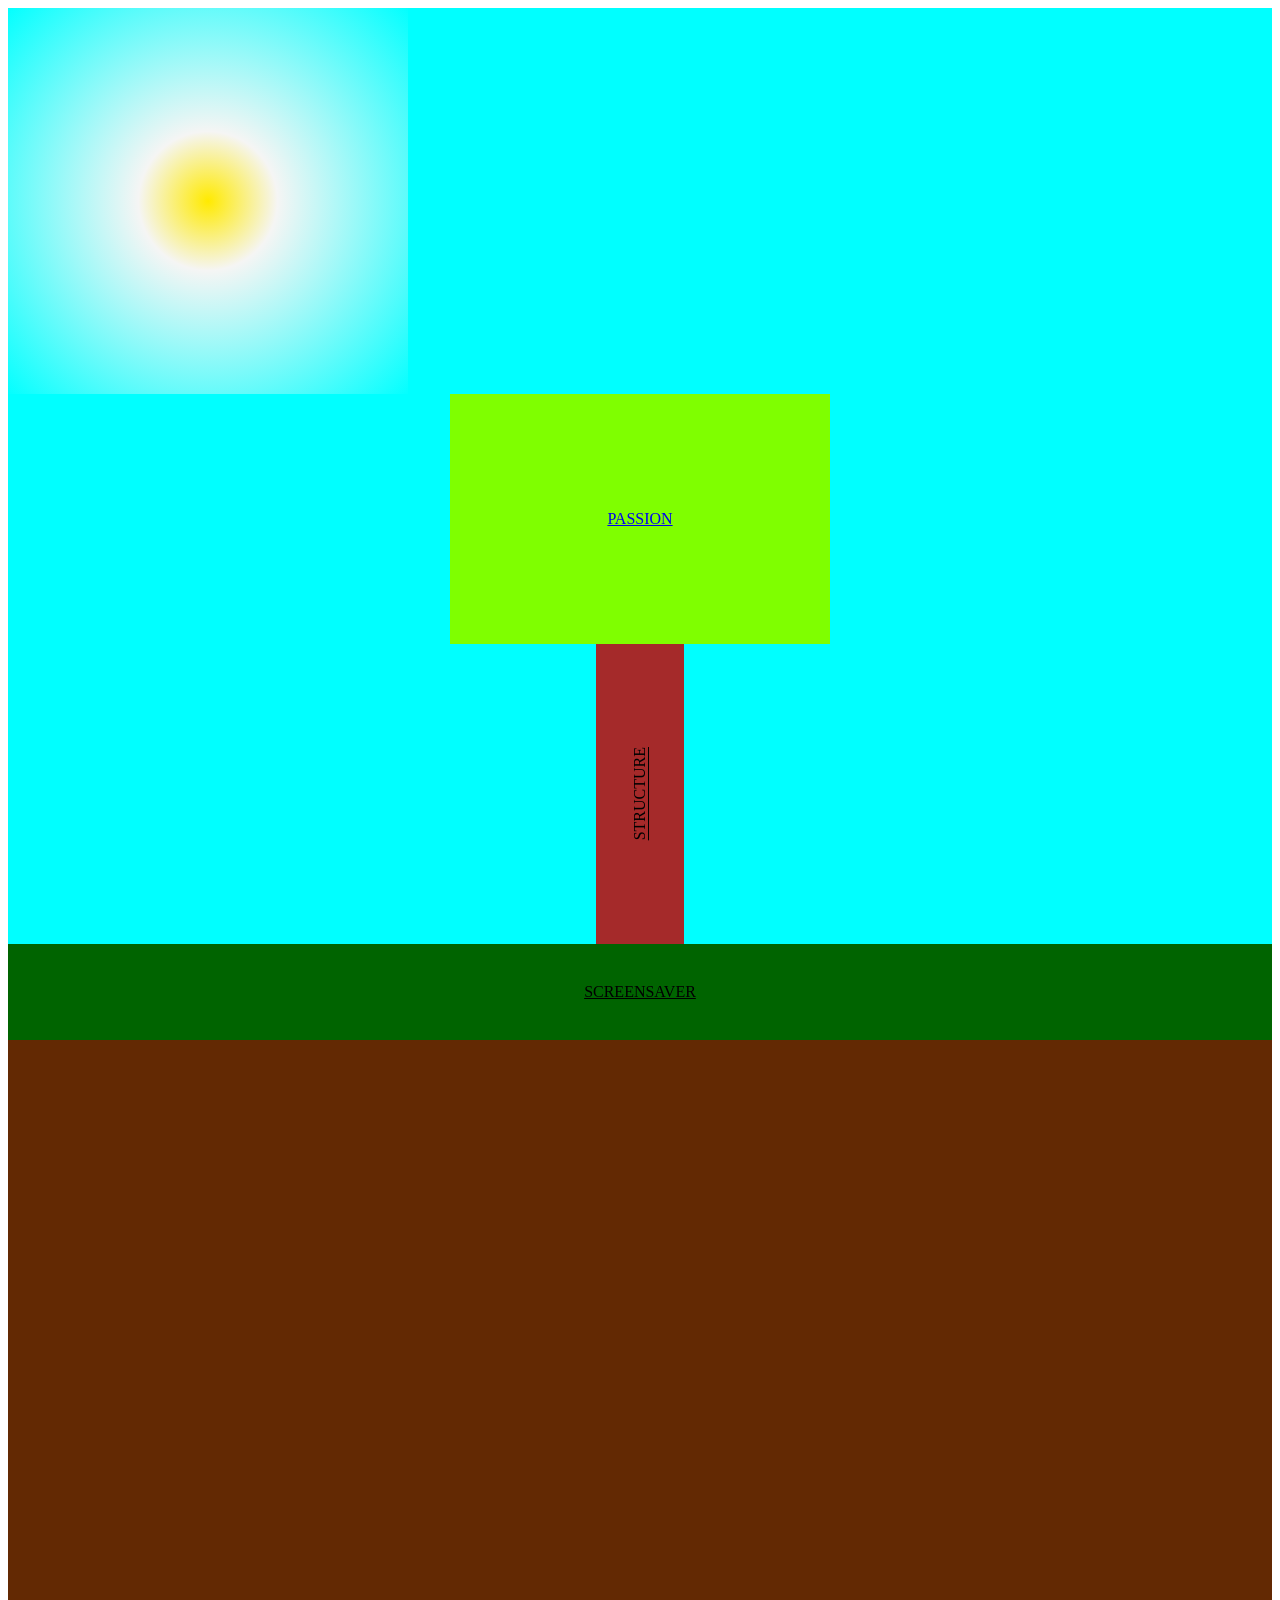
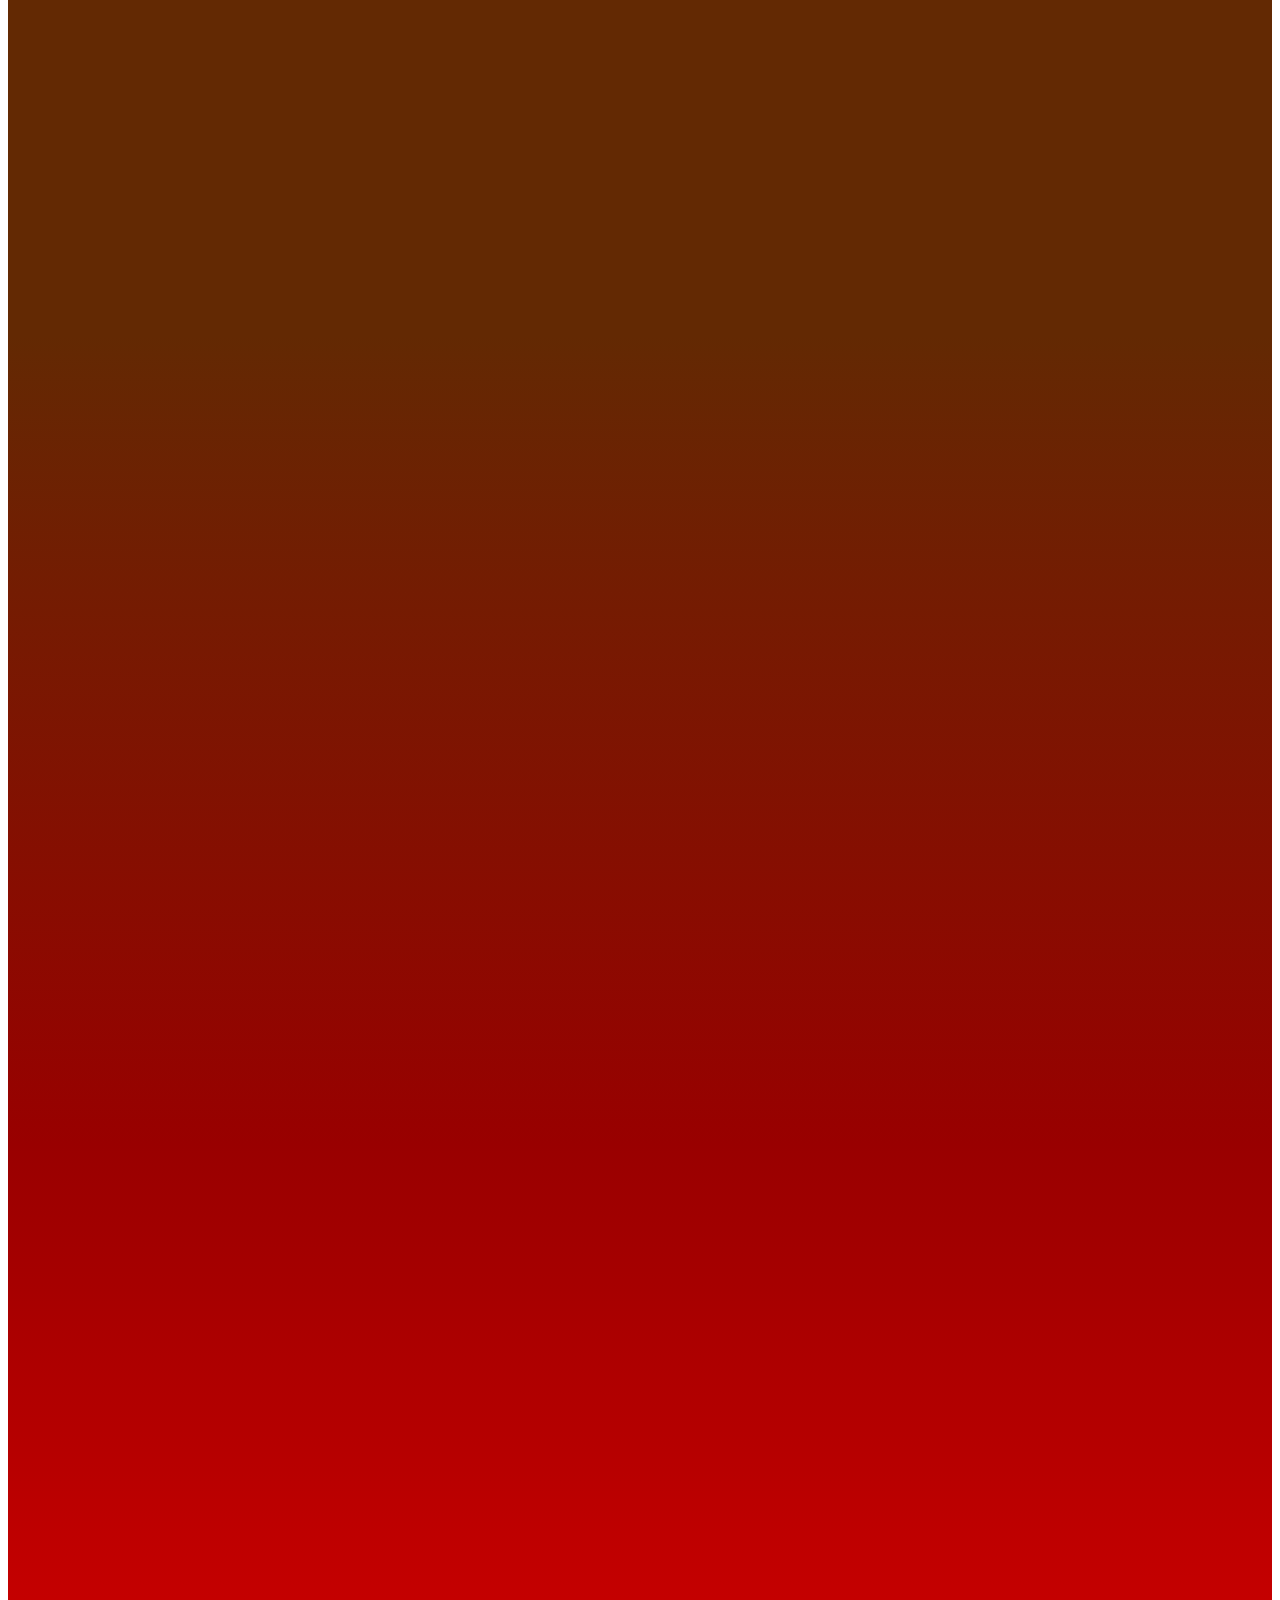
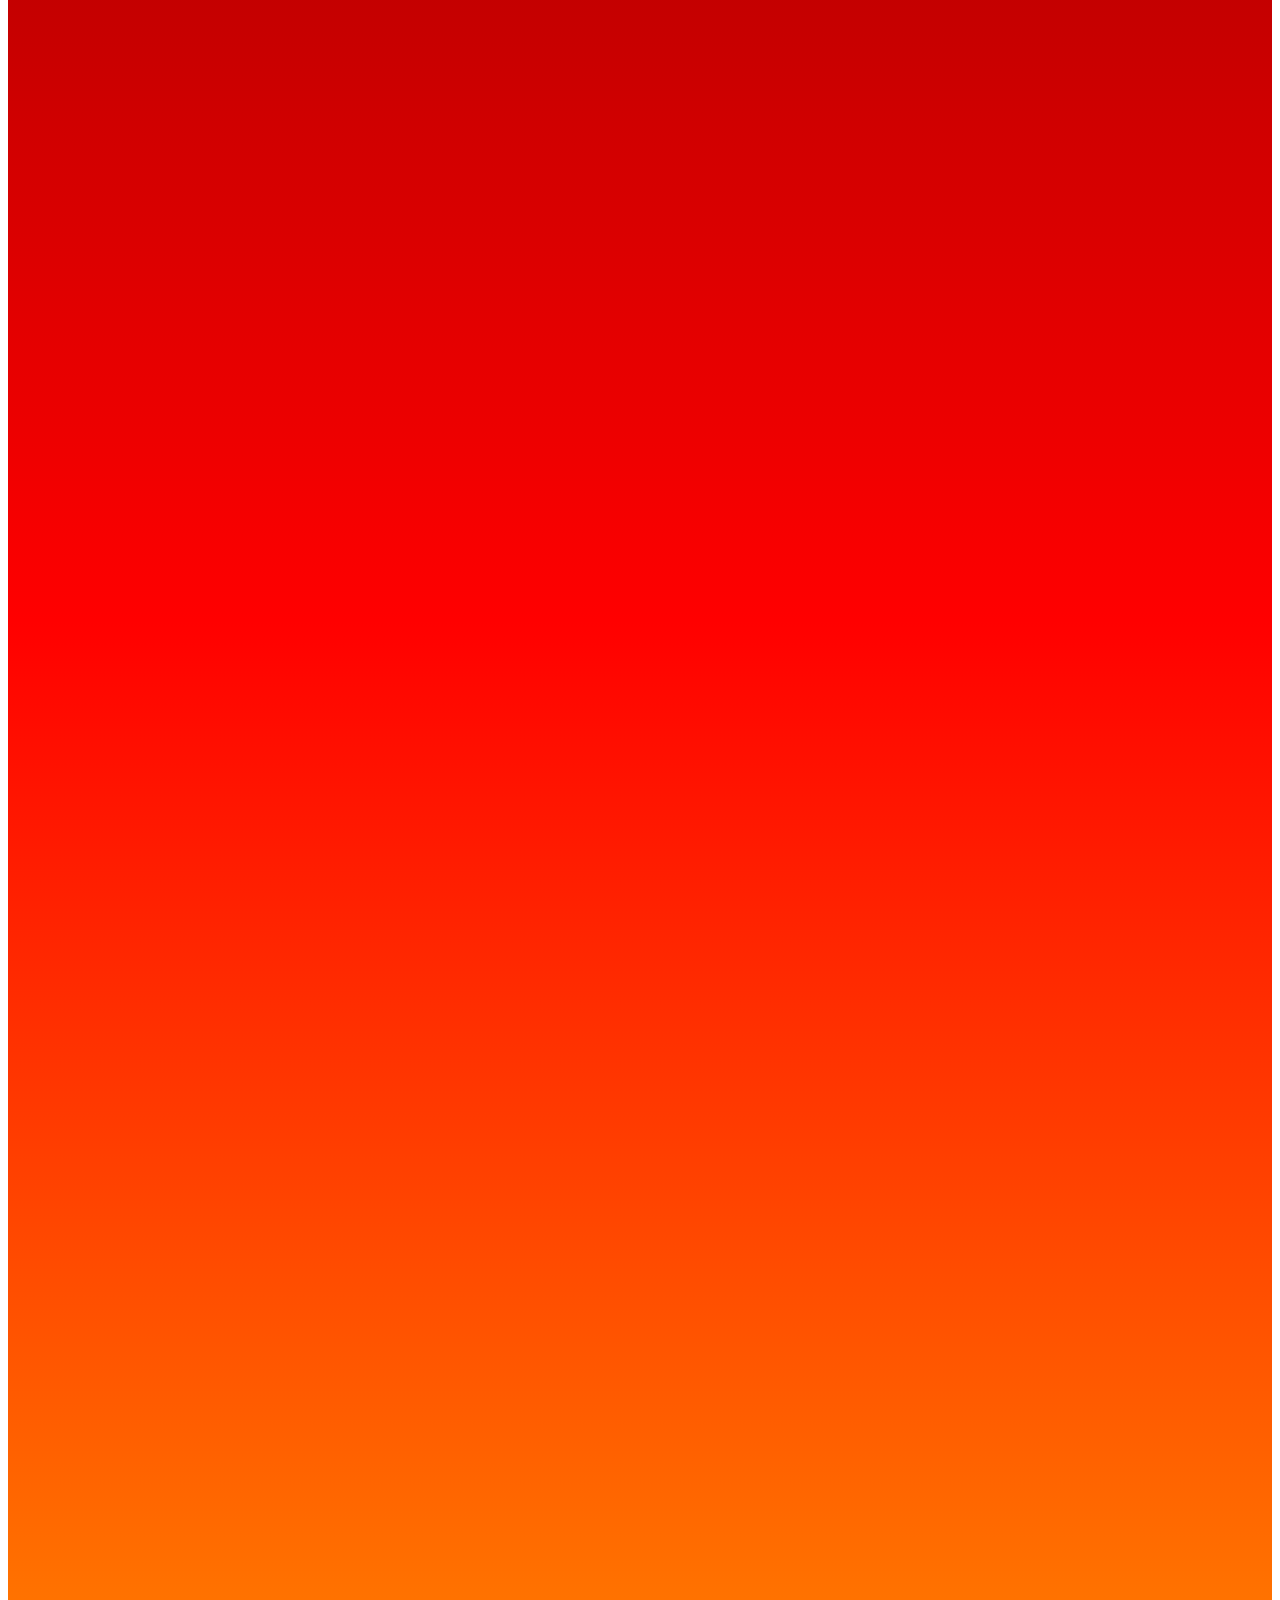
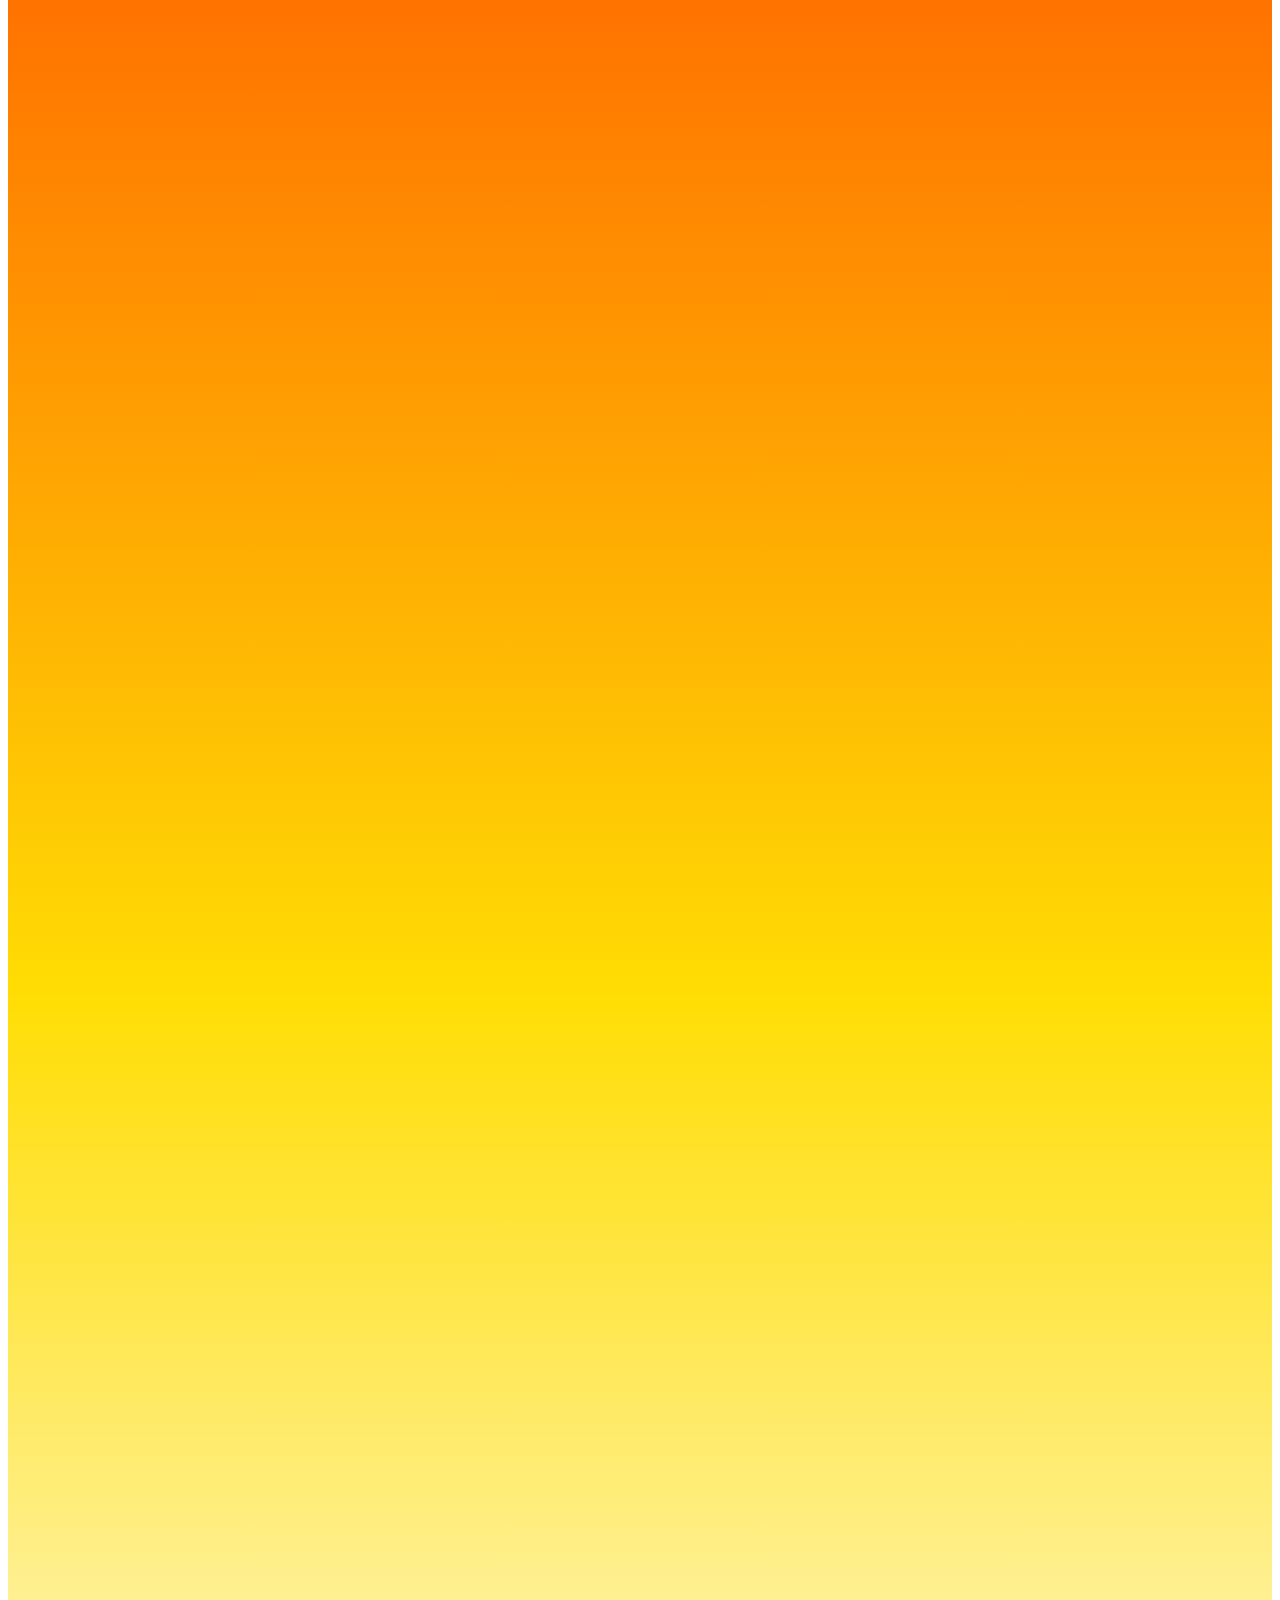
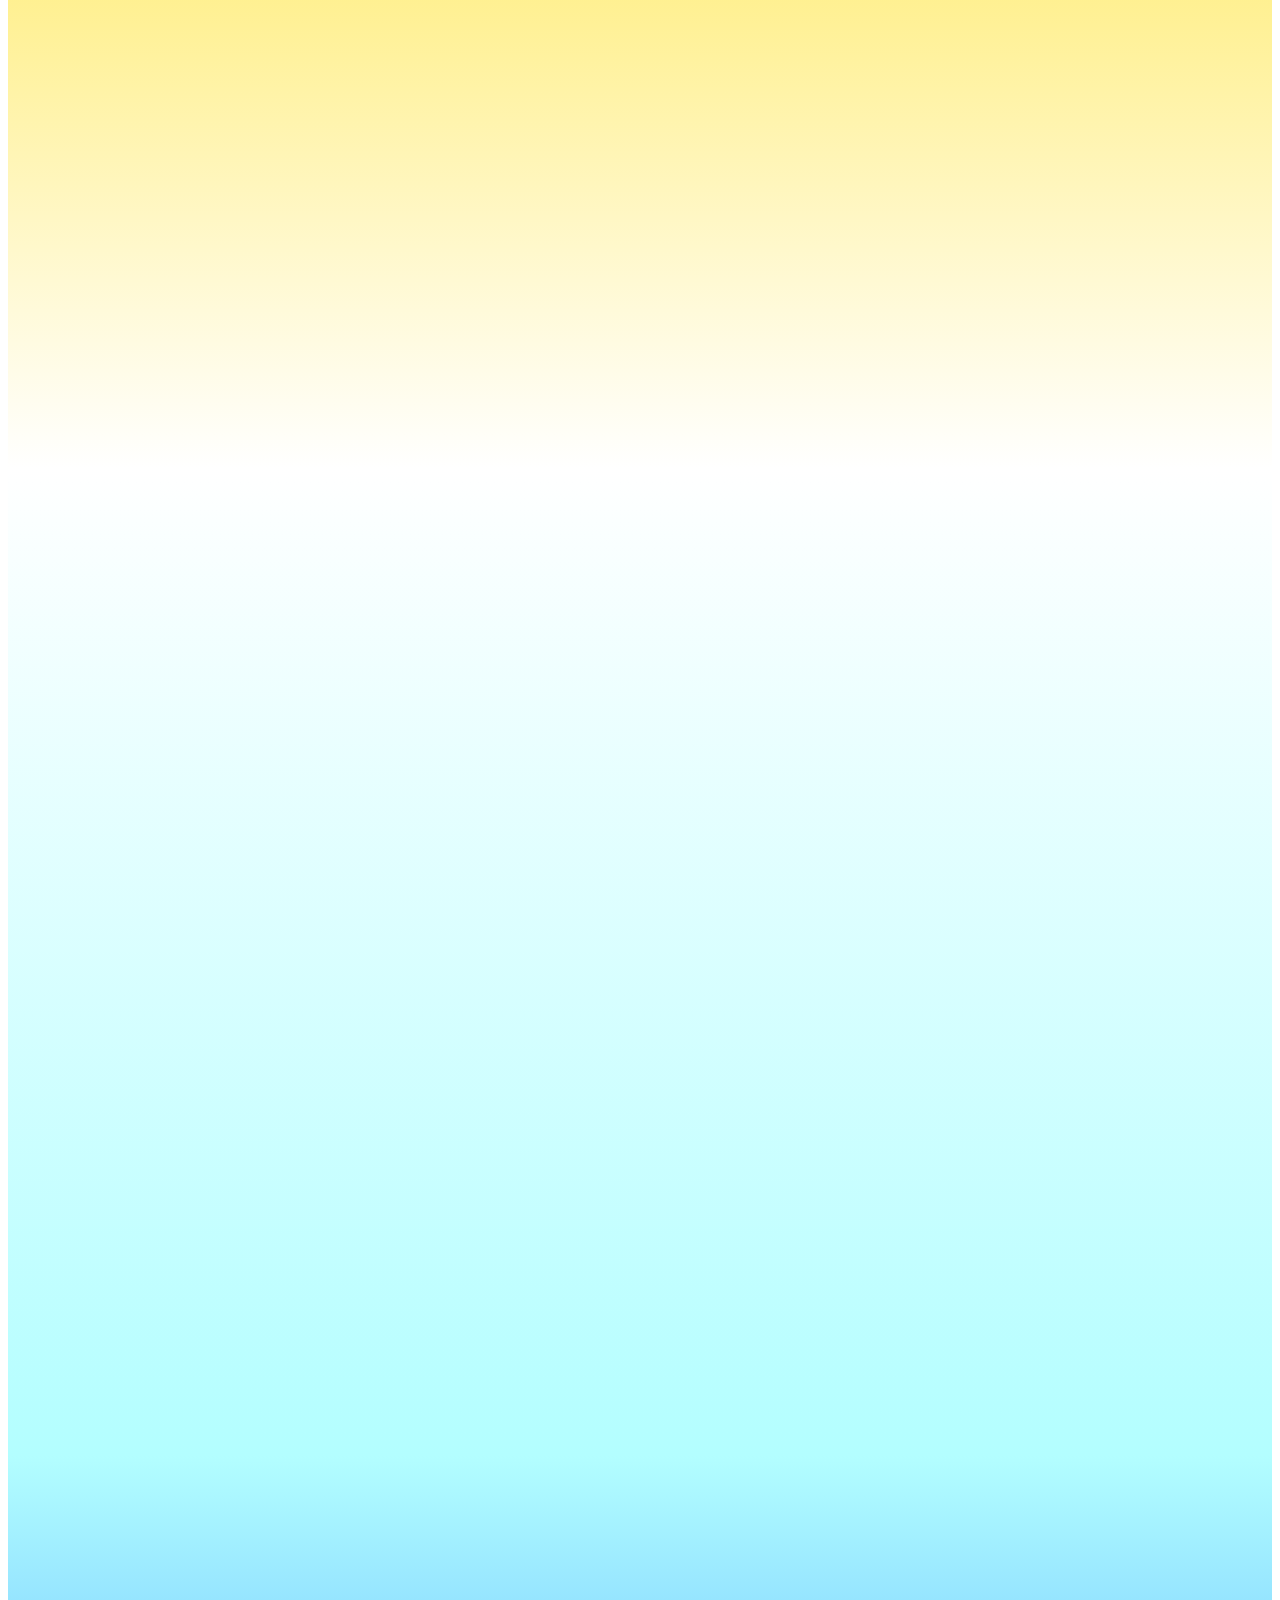
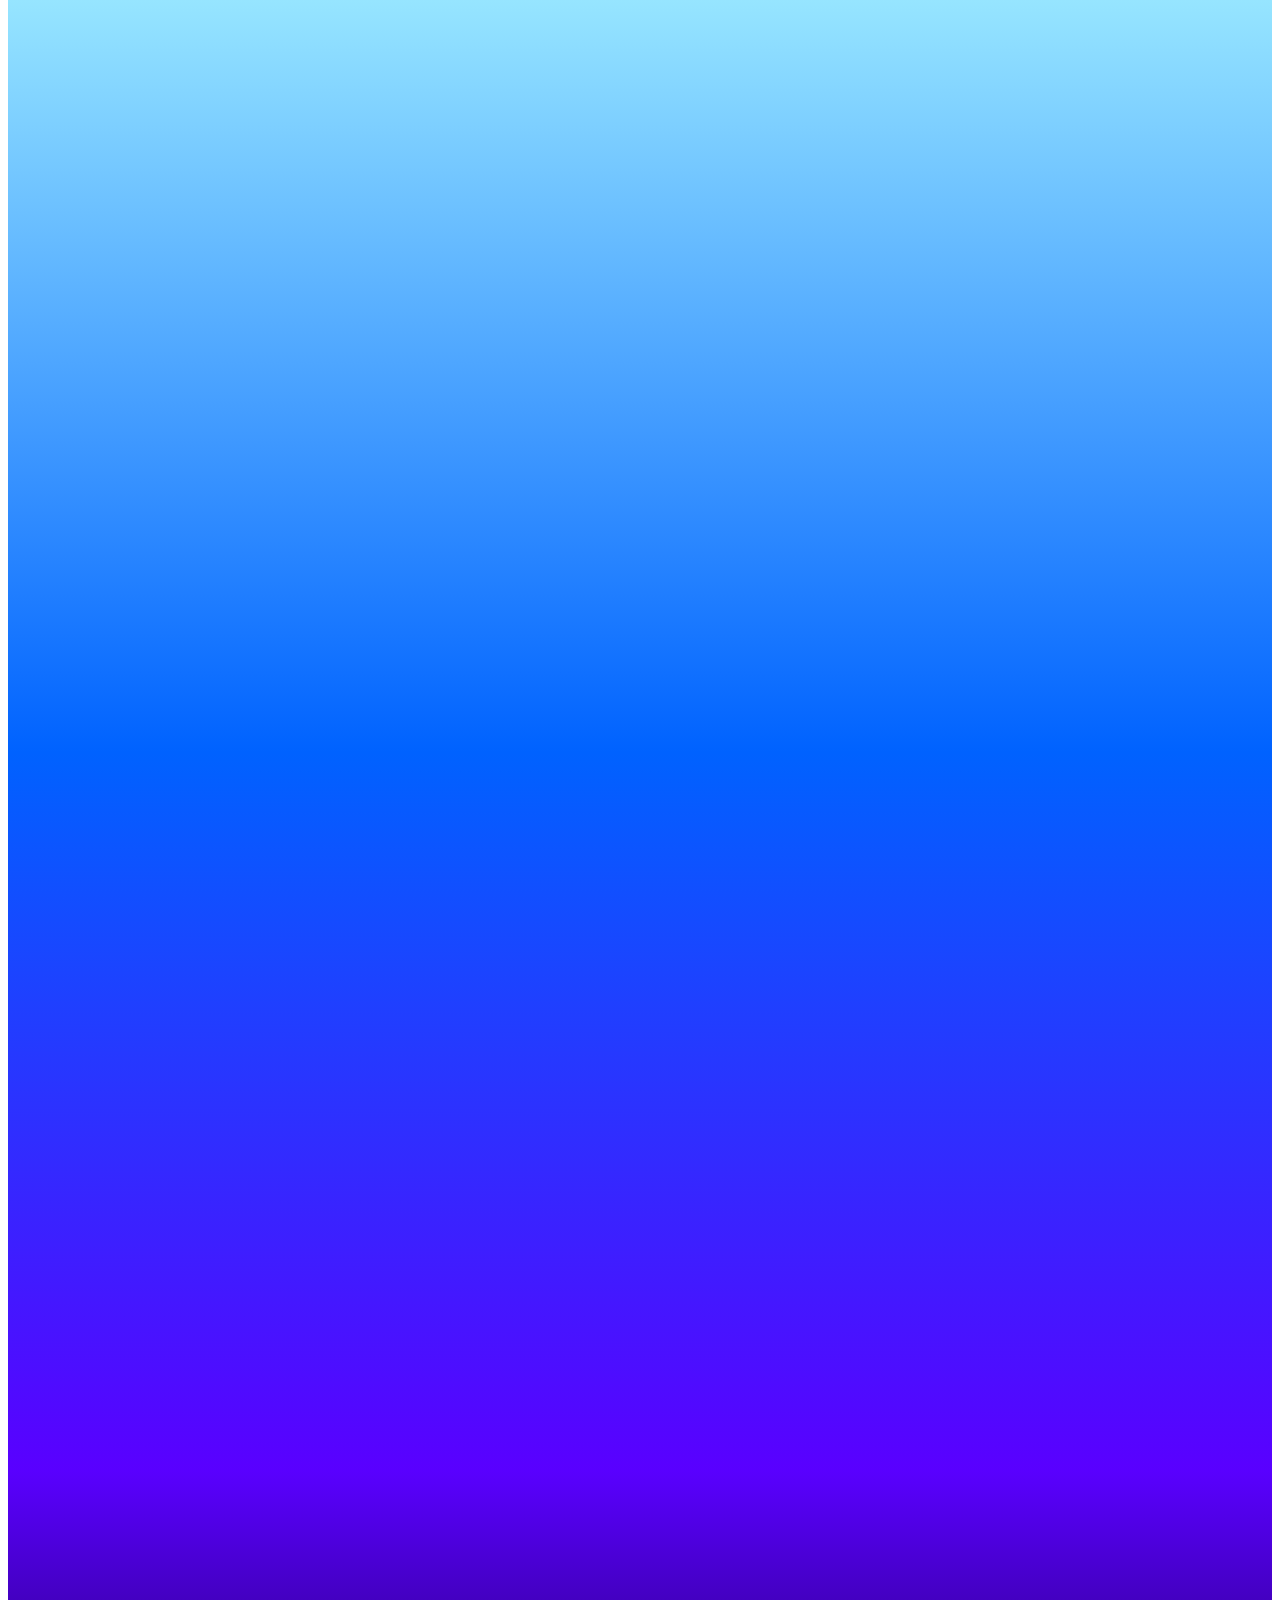
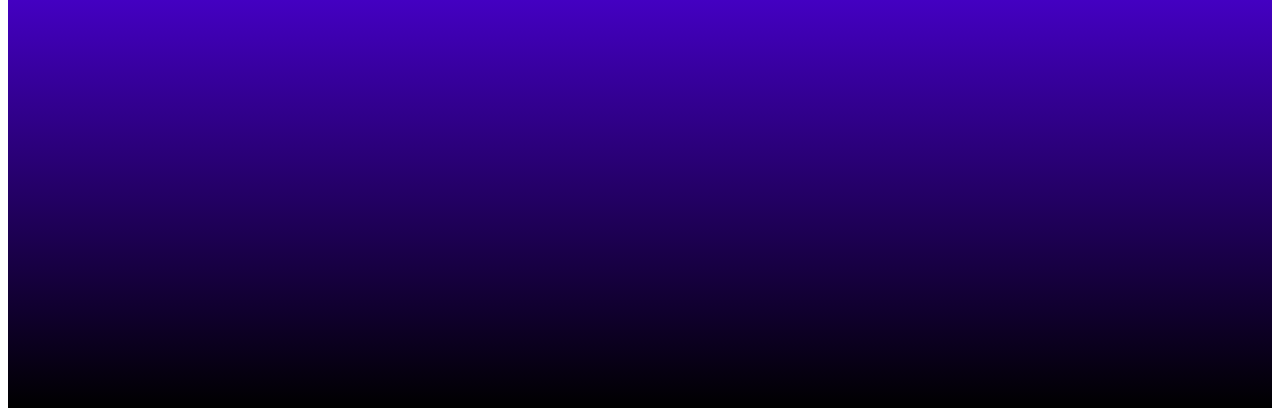
<file: index.html>
<!DOCTYPE html>
<html>
<head>
    <meta charset="UTF-8">
    <meta name="viewport" content="width=device-width, initial-scale=1.0">
    <title>
        structure
    </title>
    <link rel="stylesheet" href="main.css"> 
    
</head>

<body>
    
    <div class="environment">

        <div class="sun"></div>

        <div class="sky">
            <a href="passion-pt-two/index copy.html" class="clickable-wrapper">
                <div class="bush"></div>
                <p>PASSION</p>
            </a>
            
    
        </div>
        <div class="tree">
            <div class="trunk">
                <a href="index.html">STRUCTURE</a>
                    
            </div>
        </div>
        
        <div class="grass">
            <a href="screensaver/index.html">SCREENSAVER</a>

        </div>
        
        <div class="dirt"></div>
    </div>

</body>

</html>
</file>
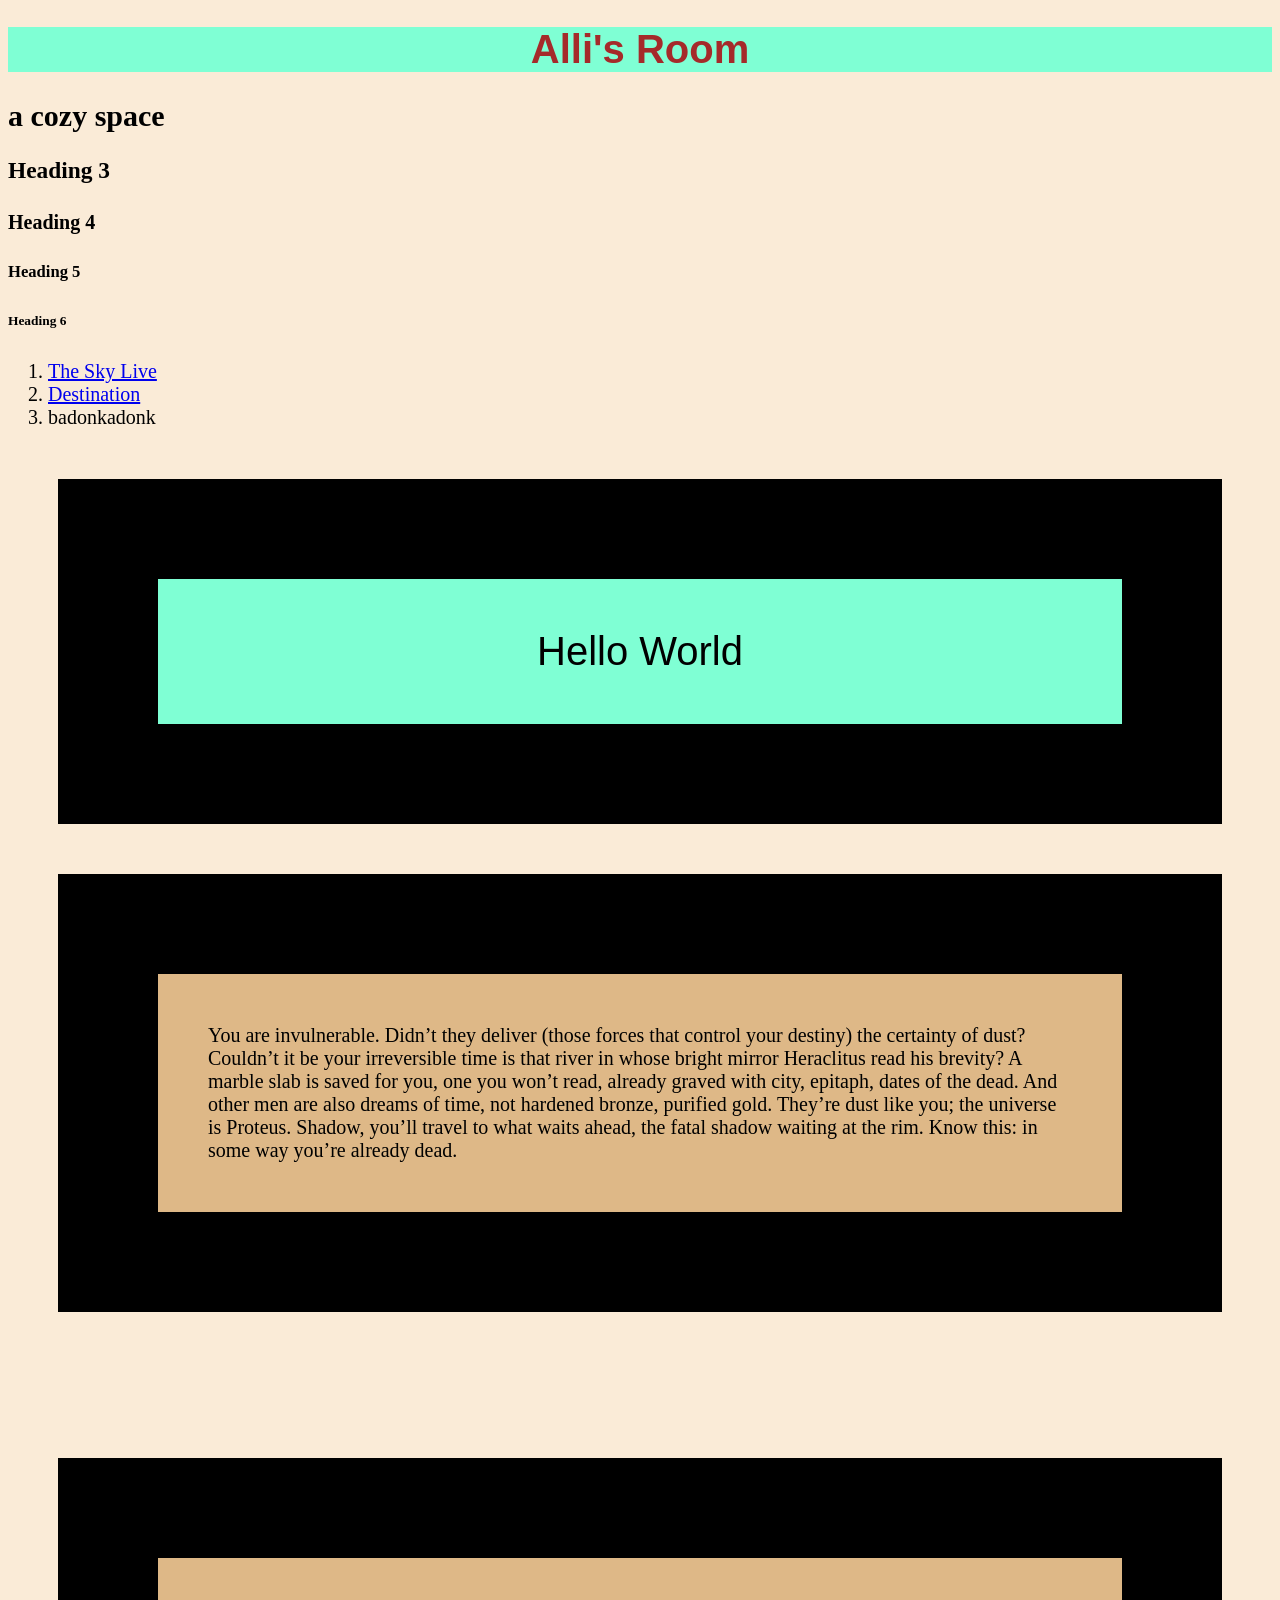
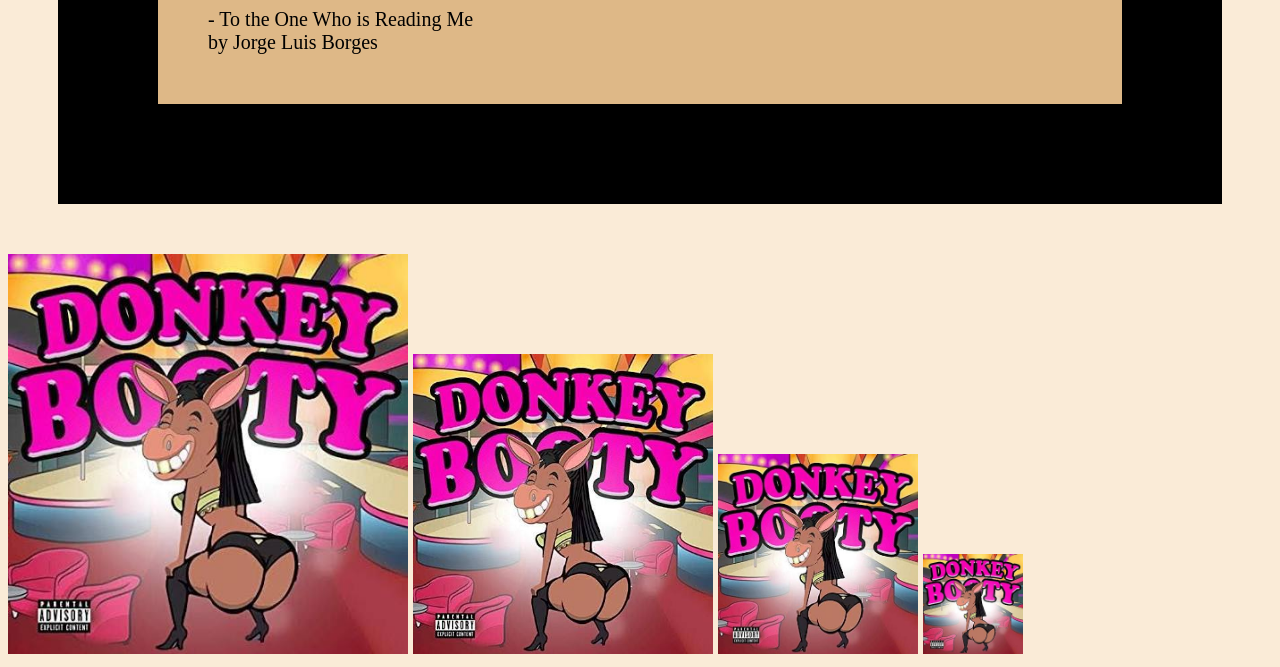
<file: first-website/index.html>
<!DOCTYPE html>
<html>
    <head>
        <title>Alli's First Website</title>
        <link rel="stylesheet" href="assets/custom.css">
    </head>
    <body>
        <h1 class="banner">Alli's Room</h1>
        <h2>a cozy space</h2>
        <h3>Heading 3</h3>
        <h4>Heading 4</h4>
        <h5>Heading 5</h5>
        <h6>Heading 6</h6>
        <ol>
            <li>
                <a href="https://theskylive.com/">The Sky Live</a>
            </li>
            <li>
                <a href="pages/doinwhatiwant.html">Destination</a>
            </li>
            <li>badonkadonk</li>
        </ol>
        
        <p class="banner">Hello World</p>

        <p>You are invulnerable. Didn’t they deliver (those forces that control your destiny) the certainty of dust? Couldn’t it be your irreversible time is that river in whose bright mirror Heraclitus read his brevity? A marble slab is saved for you, one you won’t read, already graved with city, epitaph, dates of the dead. And other men are also dreams of time, not hardened bronze, purified gold. They’re dust like you; the universe is Proteus. Shadow, you’ll travel to what waits ahead, the fatal shadow waiting at the rim. Know this: in some way you’re already dead. </p><br><br>
            <p>- To the One Who is Reading Me <br>by Jorge Luis Borges</p>

     <img src="assets/donkeycoverart.jpg" width="400">
     <img src="assets/donkeycoverart.jpg" width="300">
     <img src="assets/donkeycoverart.jpg" width="200">
     <img src="assets/donkeycoverart.jpg" width="100">

    </body>

</html>
</file>
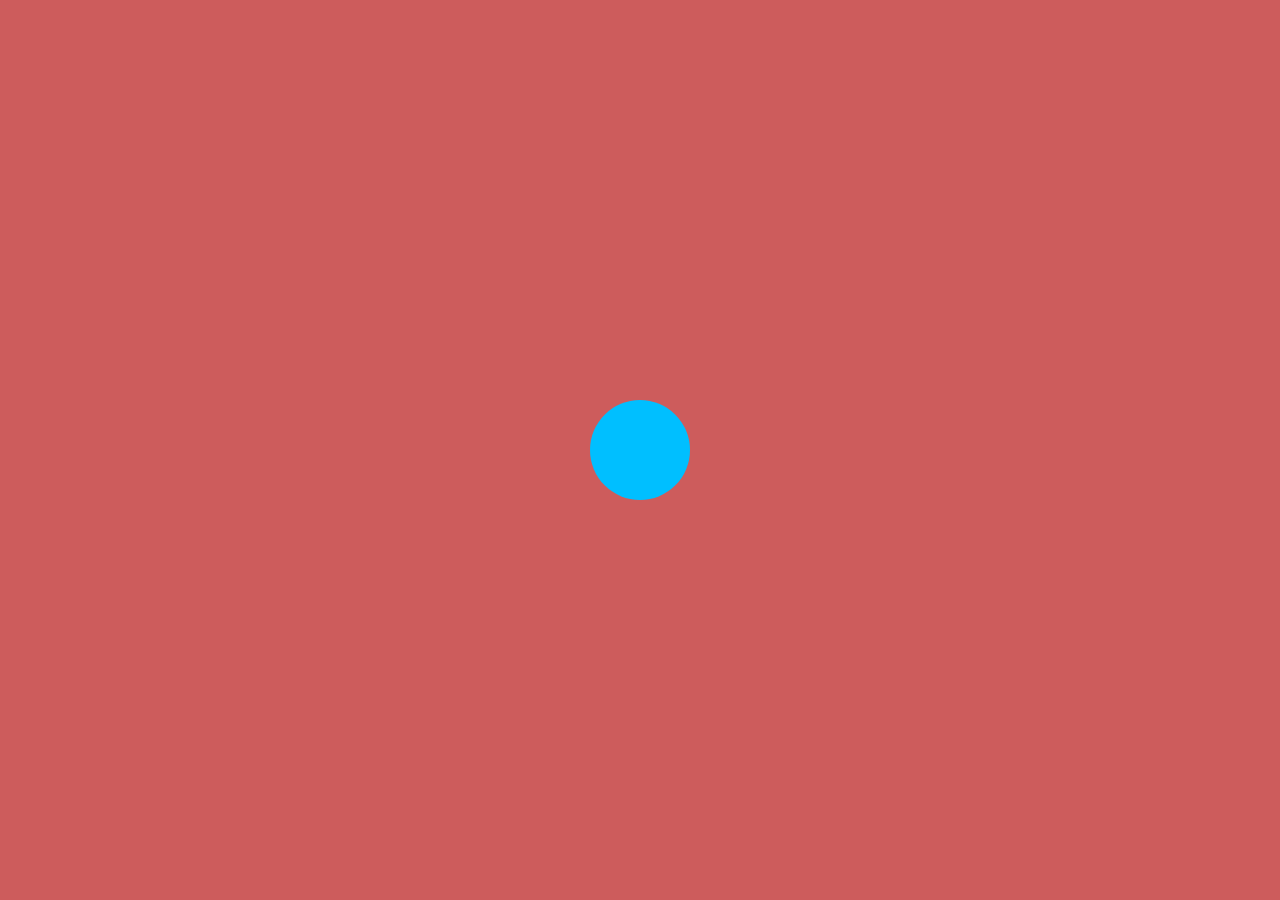
<file: screensaver/index.html>
<!DOCTYPE html>
<html>
<head>
    <meta charset="UTF-8">
    <meta name="viewport" content="width=device-width, initial-scale=1.0">
    <title>
        screensaver
    </title>
    <link rel="stylesheet" href="main.css"> 
    
</head>

<body>
    <!-- <div class="box"></div> -->

    <div class="container">
        <div class="circle"></div>
    
    </div>

</body>

</html>
</file>
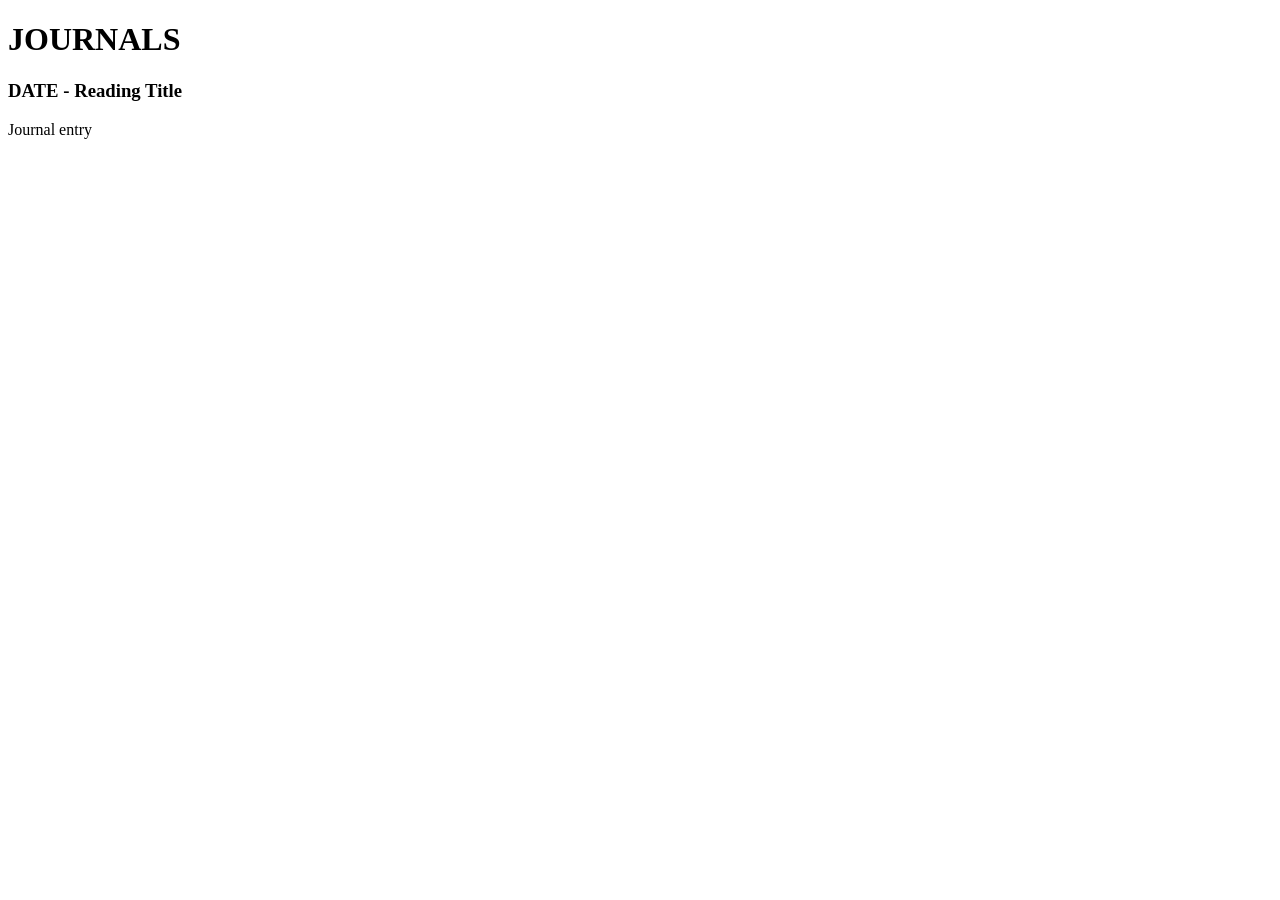
<file: journals.html>
<!DOCTYPE html>

<html>
    <head>

    </head>

    <title>
        Journals
    </title>

    <body>
        <h1>JOURNALS</h1>
        <h3> DATE - Reading Title</h3>
        <p> Journal entry </p>
    </body>
</html>

</html>
</file>
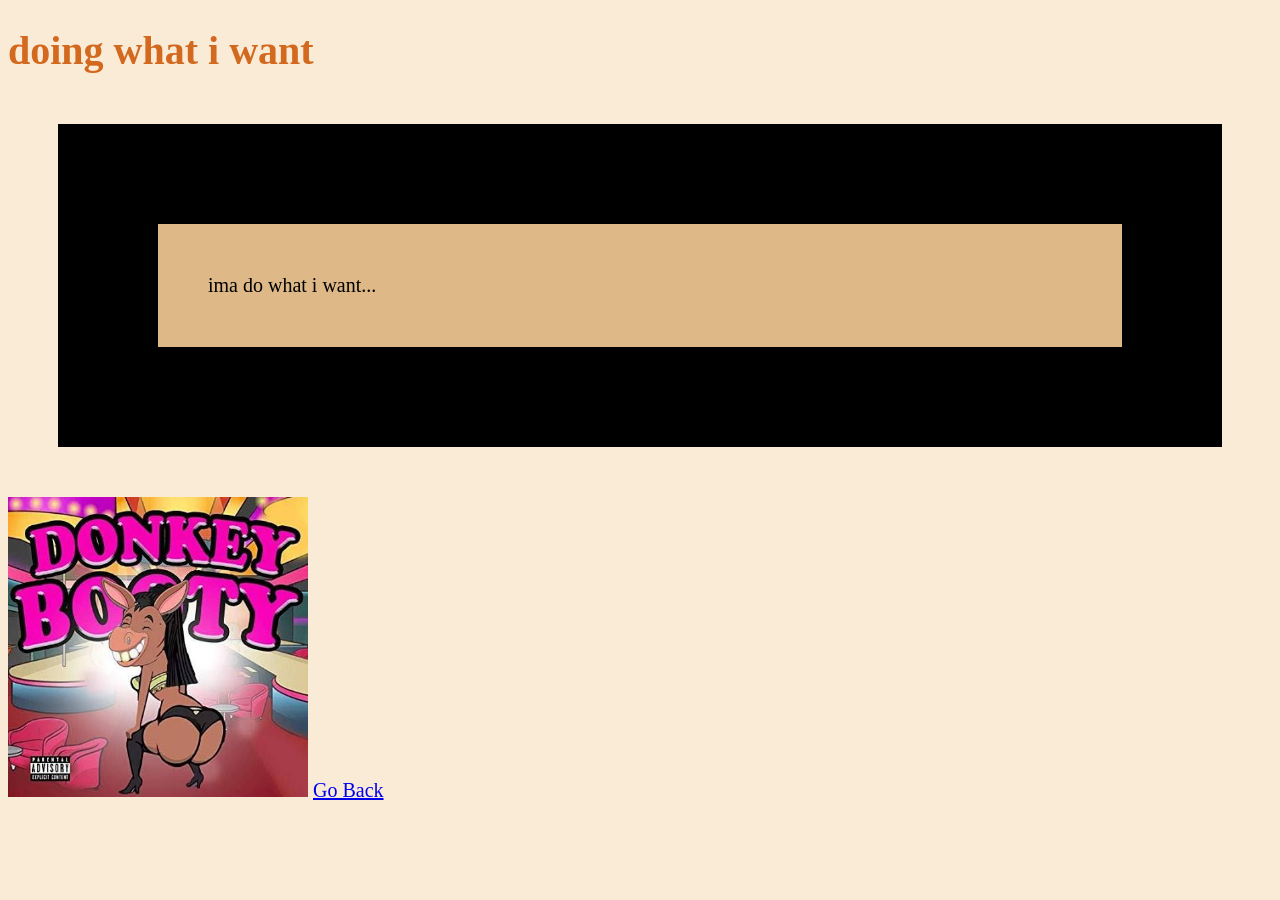
<file: first-website/pages/doinwhatiwant.html>
<!DOCTYPE html>
<html>
    <head>
        <title>doing what i want</title>
        <link rel="stylesheet" href="../assets/custom.css">
        <style>
            h1 {
                color:chocolate;
            }
        </style>
    </head>
    
    <body>
        <h1 style="color:chocolate;">doing what i want</h1>
        <p>ima do what i want...</p>
        <img src="../assets/donkeycoverart.jpg" width="300">
        <a href="../index.html">Go Back</a>
    </body>

</html>
</file>
<file: main.css>
* { 
    box-sizing: border-box;
}
img { 
    max-width: 100%;
}

.environment {
    background-color: hsl(180, 100%, 50%);
    height: 10000px;
    display: flex;
    flex-direction: column;
}

.sun {
    background: radial-gradient(circle, #ffea00 0%, #f5f5f4 25%, #03ffff 100%);
    height: 400px;
    width: 400px;
}

.sky {
    background-color: aqua;
    height: 250px;
    display: flex;
    justify-content: center;
    align-items: flex-end;
}



.clickable-wrapper {
    background-color: chartreuse;
    height: 250px;
    width: 30%;
    display: flex;
    justify-content: center;
    align-items: center;
    flex-direction: column;
}

.tree {
    height: 300px;
    display: flex;
    justify-content: center;
    align-items: flex-end;

}

.trunk {
    background-color: brown;
    width: 7%;
    height: 300px;
    display: flex;
    justify-content: center;
    align-items: center;
}

.trunk a{
    writing-mode: vertical-lr;
    transform: rotate(180deg);
    margin: 0;
    color: black;
}

.grass {
    background-color: darkgreen;
    height: 100px;
    display: flex;
    justify-content: center;
    align-items: center;

}

.grass a {
    color: black;
}

.dirt {
    background: linear-gradient(180deg, #632903 10%, #990000 19%, #ff0000 31%, #ff7300 42%, #ffdd04 53%, #ffffff 65%, #b3feff 76%, #0062ff 86%, #5900ff 94%, #000000 100%);
    height: 9300px;
    
}
</file>
<file: first-website/assets/custom.css>
body {
    background-color: antiquewhite;
    font-size:20px;
}
p {
    background-color:burlywood;
    color:black;
    border: 100px solid;
    
    /* margin is around the element only*/
    margin:50px;
    /* padding is the internal spacing */
    padding:50px;
}

h1 {
    color:brown;
}

/* css classes are noted by a . in front of their class name */
.banner {
    background-color:aquamarine;
    font-size:40px;
    text-align:center;
    font-family:Helvetica, sans-serif;
}
</file>
<file: screensaver/main.css>
* { 
    box-sizing: border-box;
}
img { 
    max-width: 100%;
}

body {
    margin: 0;
    background-color: indianred;
}

/* Circle animation */
.container {
    height: 100vh;
    width: 100vw;
    position: relative;
    overflow: hidden;
    display: flex;
    justify-content: space-evenly;
    align-items: center;
    
}

.circle {
background-color: deepskyblue;
height: 100px;
width: 100px;
border-radius: 100px;
animation: rise 4s infinite; 
}


@keyframes rise {
    0% {
        background-color: deepskyblue;
        
    }

    100% {
        background-color: darkorange;
        height: 150%;
        width: 150%;
    }
</file>
